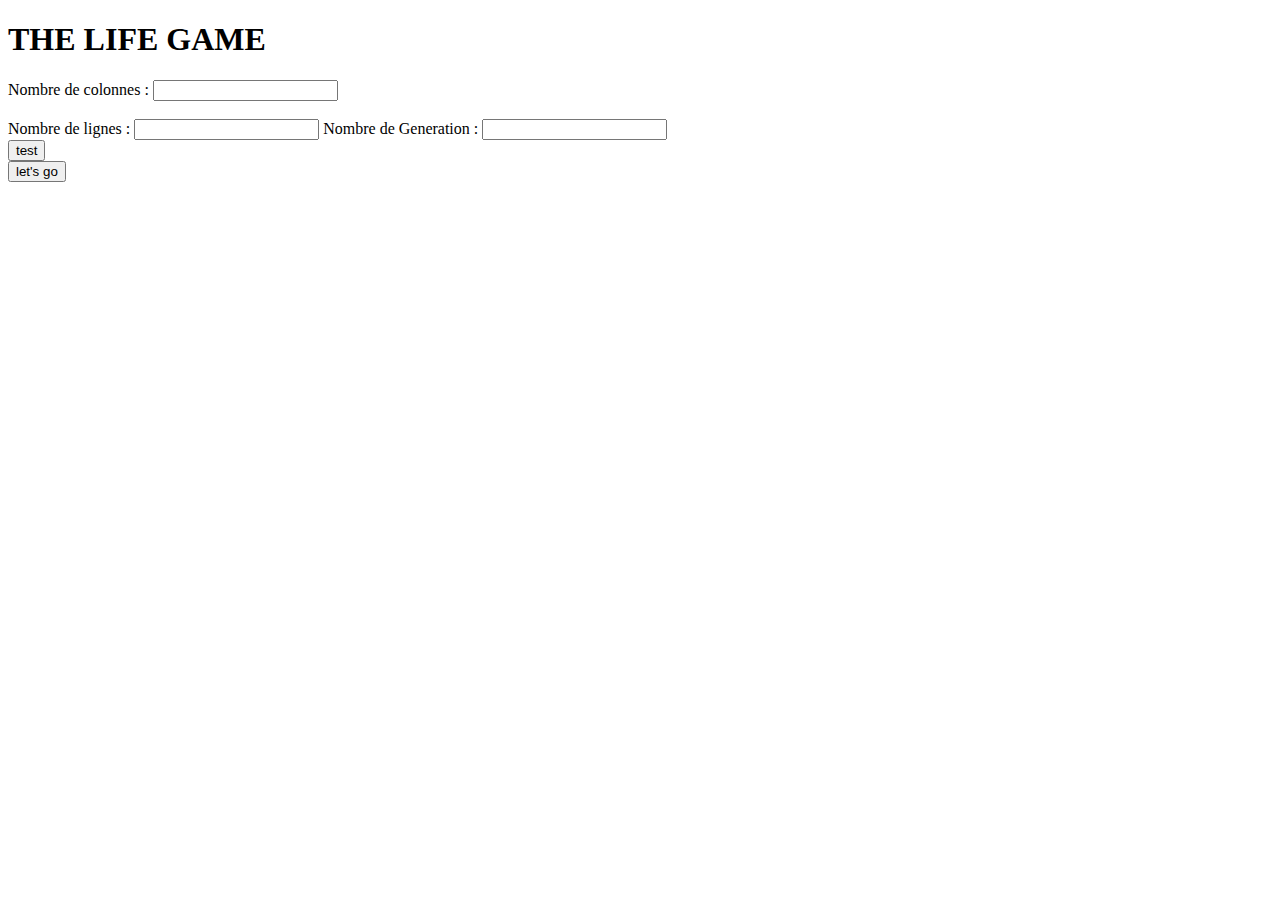
<file: index.html>
<!DOCTYPE html>
<html lang="en">
<head>
	<meta charset="UTF-8">
	<title>Life Game</title>

	<script src="https://ajax.googleapis.com/ajax/libs/jquery/3.3.1/jquery.min.js"></script>

	<script src="./script.js"></script>

	<link rel="stylesheet" type="text/css" href="./style.css">
	

</head>
<header>

	<h1>THE LIFE GAME</h1>
		<form action="game.html" methos="GET">

			<label for="nbColonnes">Nombre de colonnes : </label>
			<input id="nbColonnes" type="text">
				</br>
				</br>
			<label for="nbLignes">Nombre de lignes : </label>
			<input id="nbLignes" type="text">
			<label for="nbGeneration">Nombre de Generation : </label>
			<input id="nbGeneration" type="text">


		</form>

		<button id="testbtn">test</button>

</header>
<body>
	
	<div>
		<table id = "table" >

		</table>
	</div>

	<div>
		<table id="copietable">
			
		</table>
	</div>

	<button id="launchbtn">let's go</button>

	
</body>
</html>
</file>
<file: style.css>
tr, td{

	border : 1px solid black;
	margin : 0px;
	padding : 10px;
}

#table
{
	border-collapse:collapse;
	border-spacing: 0;
}

.blackCase{
	background-color : black;
}

.whiteCase{
	background-color : white;
}

#copietable{
	display:none;
}
</file>
